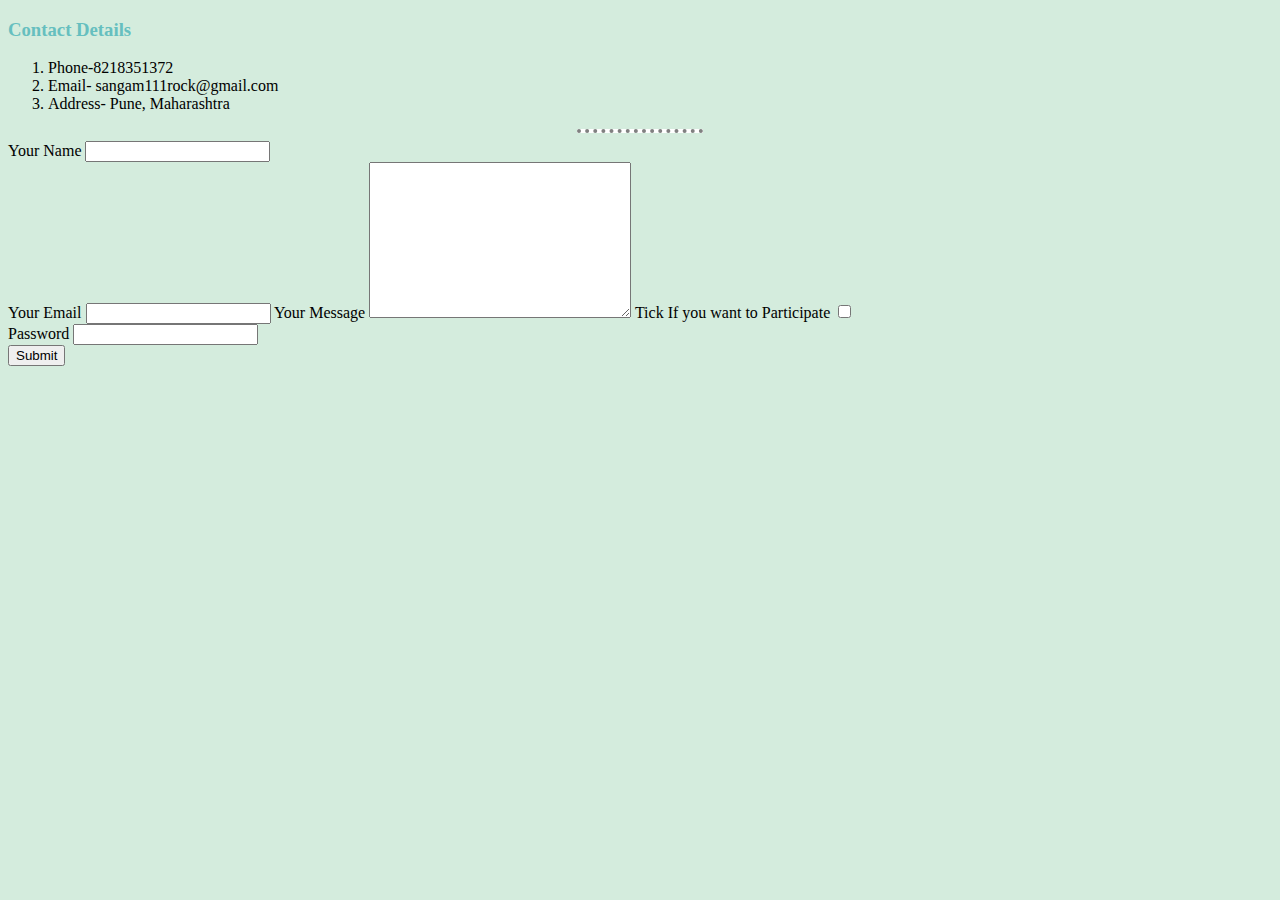
<file: Contact Details.html>
<!DOCTYPE html>
<html lang="en" dir="ltr">

<head>
  <meta charset="utf-8">
  <title>Contact details</title>
  <link rel="stylesheet" href="css/style.css">
</head>

<body>
  <h3>Contact Details</h3>
  <ol>
    <li>Phone-8218351372</li>
    <li>Email- sangam111rock@gmail.com</li>
    <li>Address- Pune, Maharashtra </li>
  </ol>
</body>
<hr>
<form action="mailto:sangam111rock@gmail.com" method="post" enctype="text/plain">
  <label>Your Name</label>
  <input type="text" name="Your name"><br>
  <label>Your Email</label>
  <input type="email" name="Your Email" value="">
  <label>Your Message</label>
  <textarea name="Your Message" rows="10" cols="30"></textarea>
  <label>Tick If you want to Participate</label>
  <input type="checkbox" name="" value="">
  <br>
  <label>Password</label>
  <input type="password" name="" value="">
  <br>
<input type="submit">
</form>


</html>
</file>
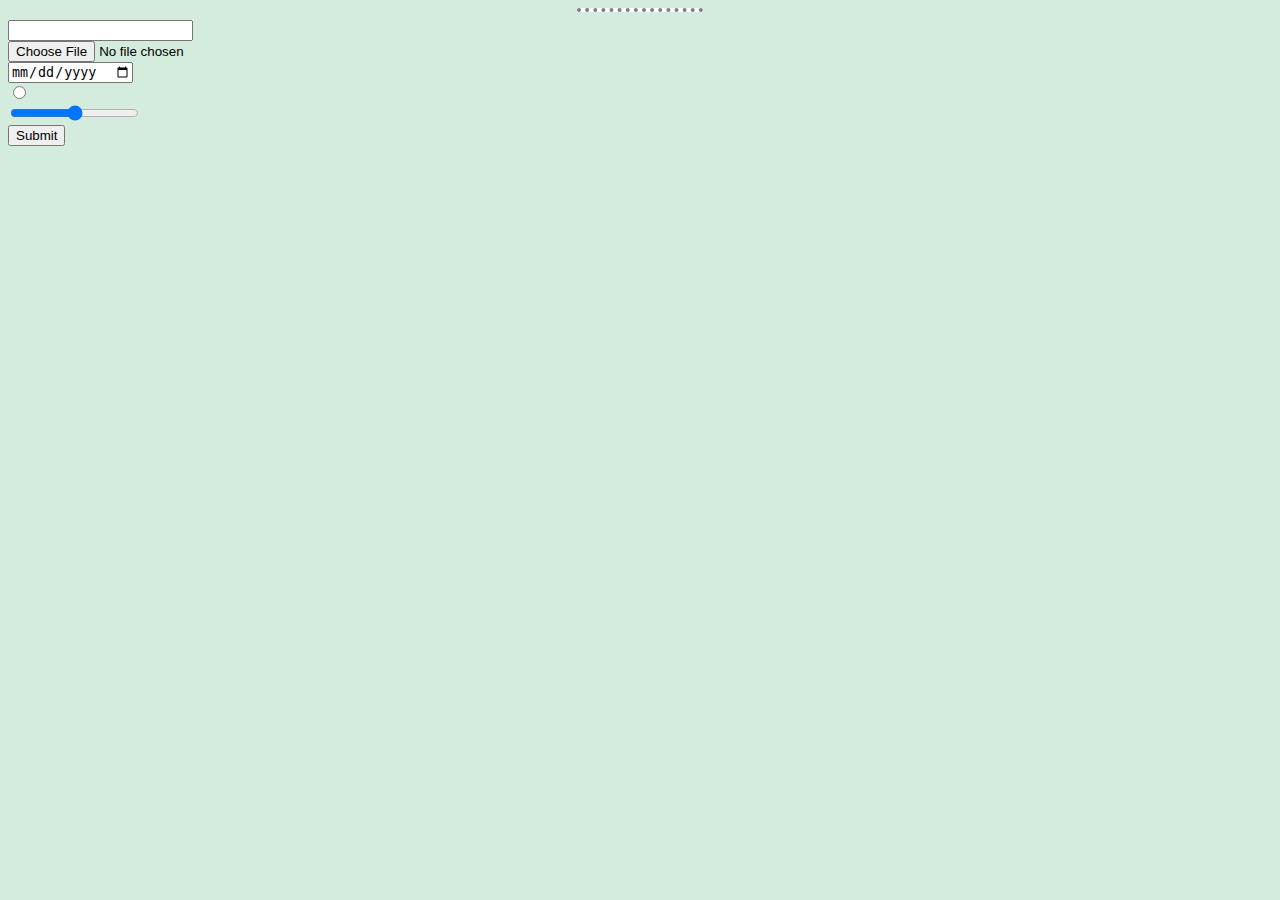
<file: inputs.html>
<!DOCTYPE html>
<html lang="en" dir="ltr">
  <head>
    <meta charset="utf-8">
    <title></title>
    <link rel="stylesheet" href="css/style.css">
  </head>
  <body>
    <hr>
    <form  action="index.html" method="post">
      <input type="text" name="" value=""><br>

      <input type="file" name="" value=""><br>
      <input type="date" name="" value=""><br>
      <input type="radio" name="" value=""><br>
      <input type="range"><br>
      <input type="submit"><br>
    </form>
  </body>
</html>
</file>
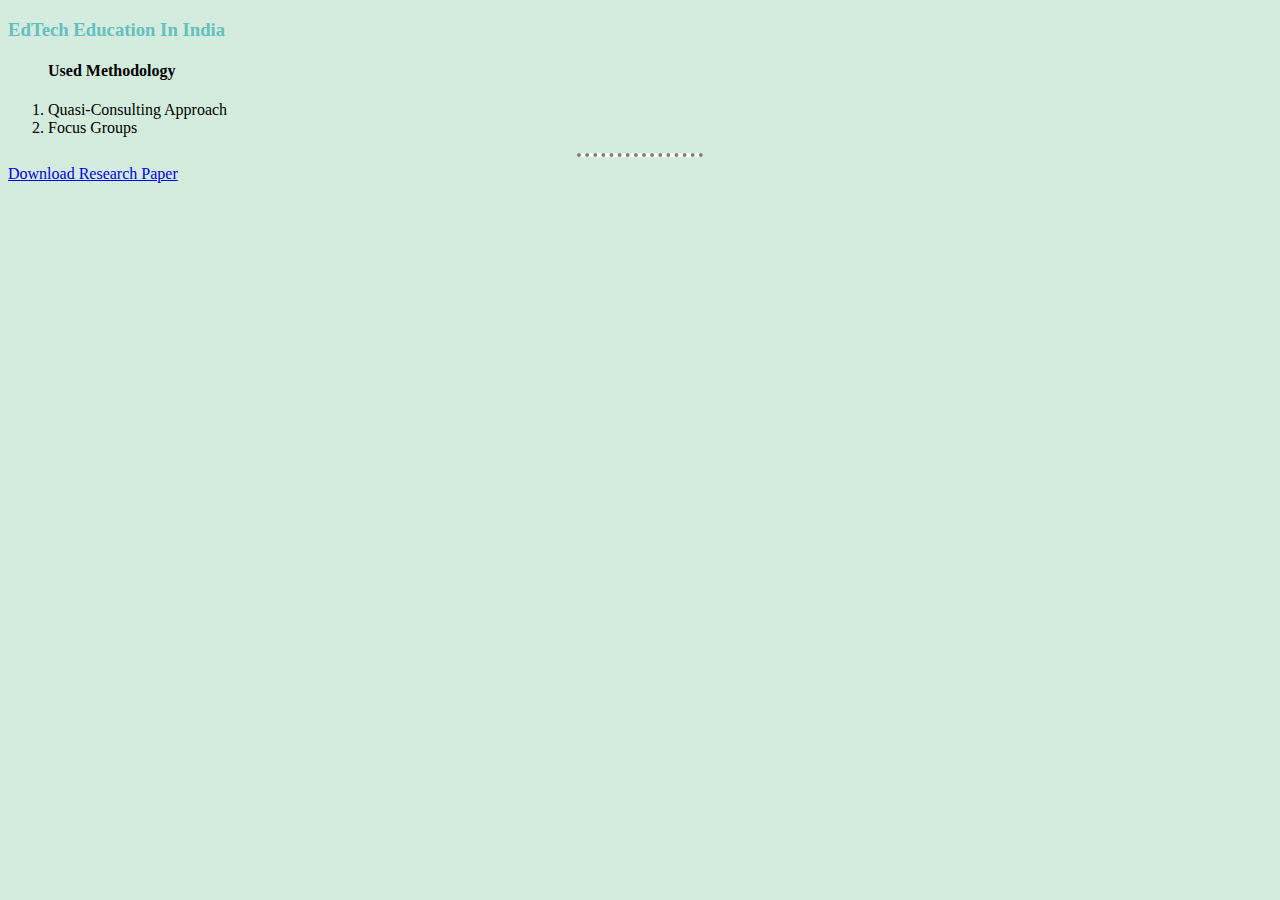
<file: Methodology.html>
<!DOCTYPE html>
<html lang="en" dir="ltr">
  <head>
    <meta charset="utf-8">
    <title>Methodology </title>
  <link rel="stylesheet" href="css/style.css">
  </head>
  <body>

    <h3>EdTech Education In India</h3>
    <ol>
      <h4>Used Methodology</h4>
      <li>Quasi-Consulting Approach</li>
      <li>Focus Groups</li>
    </ol>
    <hr>
      <a href="Edtech Education In India.pdf">Download Research Paper</a>

  </body>
</html>
</file>
<file: css/style.css>
body {
  background-color: #D4ECDD;
}

hr {
  background-color: white;
  border-style: none;
  border-top-style: dotted;
  border-width: 4px;
  border-color: grey;
  width: 10%
}
img {
  height: 150px;
}
h3{
  color: #66BFBF;
}
h1{
    color: #66BFBF;
}
</file>
